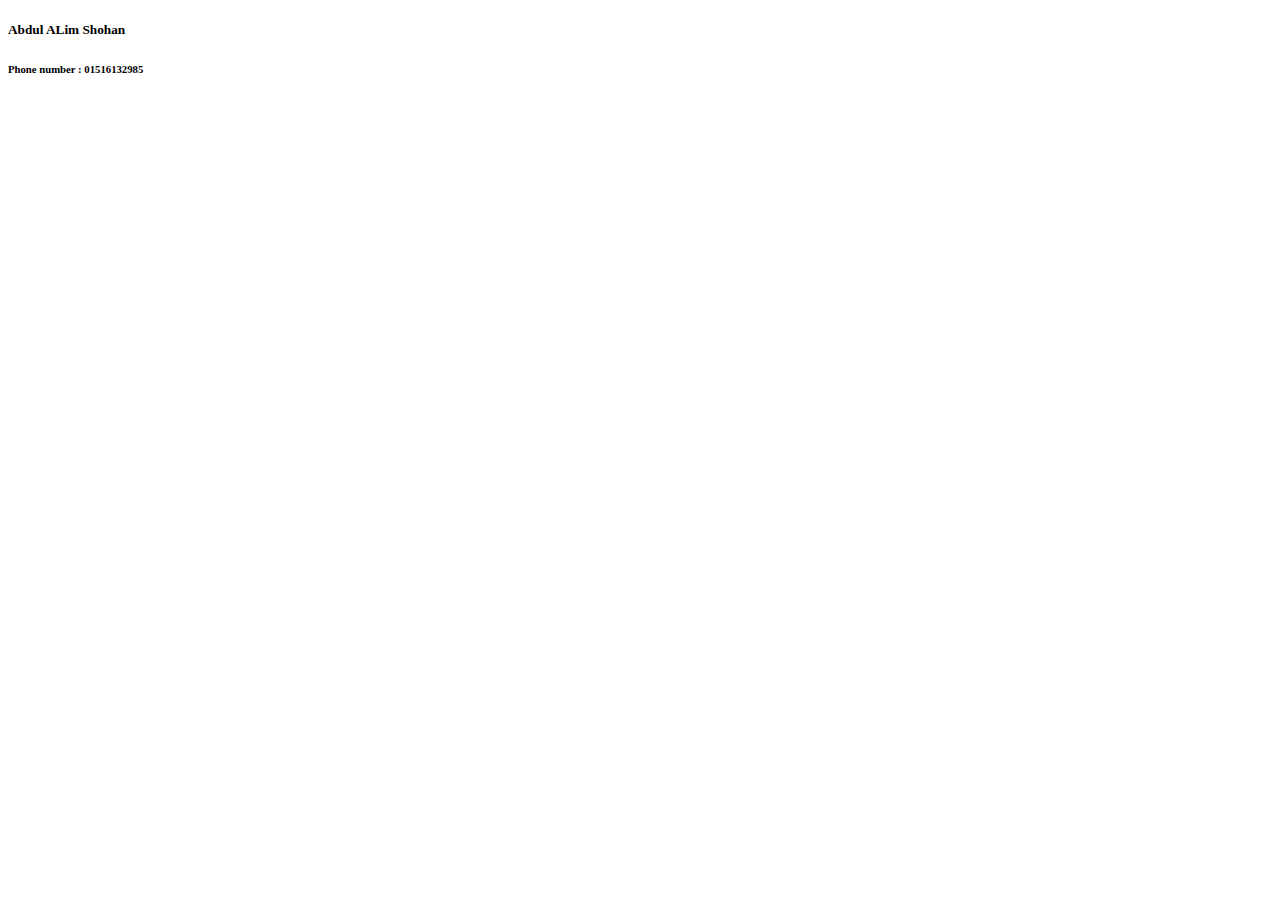
<file: templates/contact/contact.html>
<!DOCTYPE html>
<html lang="en">
<head>
    <meta charset="UTF-8">
    <meta http-equiv="X-UA-Compatible" content="IE=edge">
    <meta name="viewport" content="width=device-width, initial-scale=1.0">
     <link href="https://cdn.jsdelivr.net/npm/bootstrap@5.0.2/dist/css/bootstrap.min.css" rel="stylesheet" integrity="sha384-EVSTQN3/azprG1Anm3QDgpJLIm9Nao0Yz1ztcQTwFspd3yD65VohhpuuCOmLASjC" crossorigin="anonymous">
     <link href="style.css">
    <title>contact </title>
</head>
<body>
    <div class="container">
    <h5>Abdul ALim Shohan</h5>
    <h6>Phone number : 01516132985</h6>
    </div>
</body>
</html>
</file>
